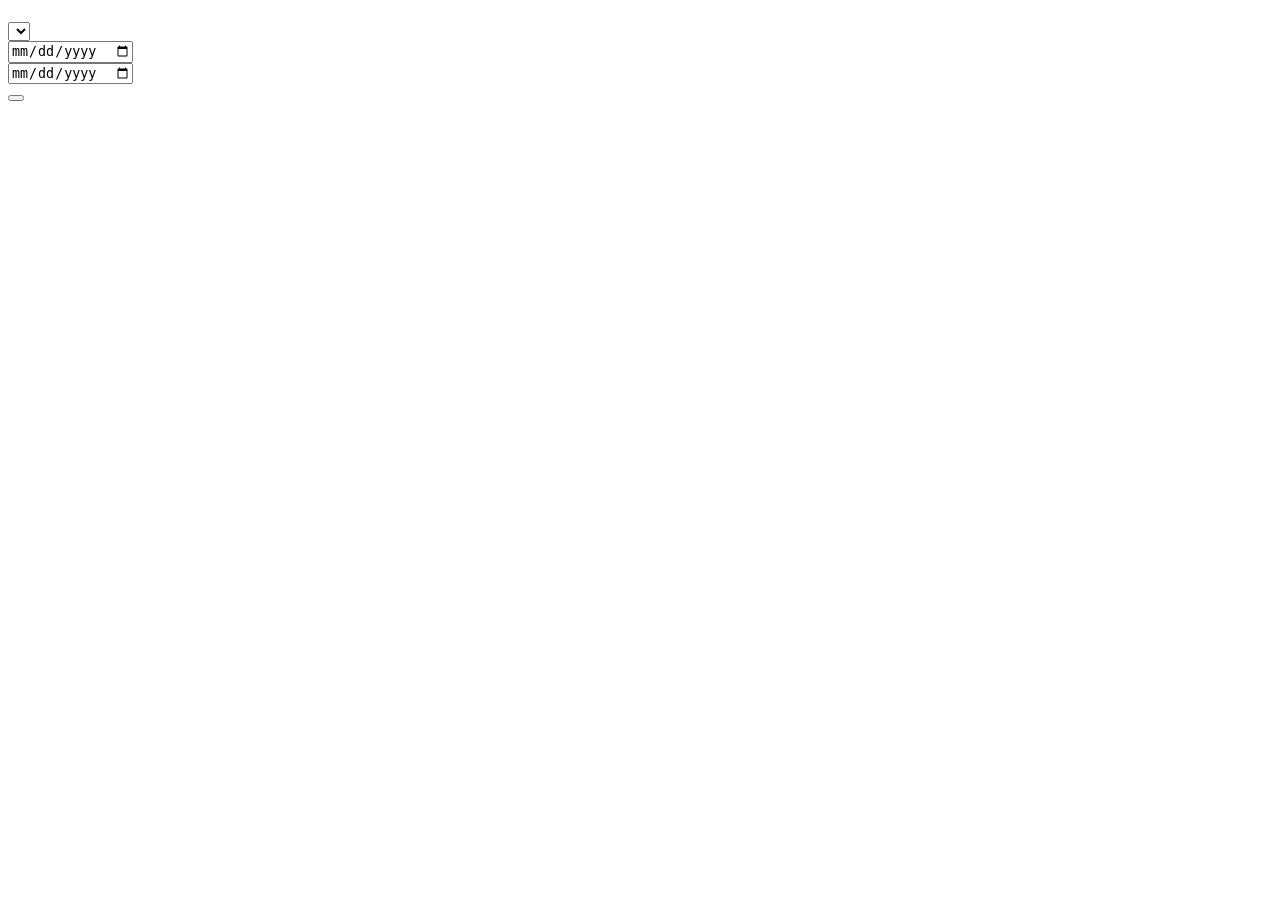
<file: target/classes/templates/home.html>
<!DOCTYPE html>
<html xmlns:th="http://www.thymeleaf.org" xmlns:sec="http://www.thymeleaf.org/extras/spring-security">

	<head th:replace="fragments/base.html :: headerfiles(title='SIW')"></head>

	<body th:replace="fragments/base :: body(~{::main})">
		<main class="container-fluid px-lg-5 bg-light">
			<!-- Barra di ricerca -->
			<section class="container px-lg-5">
				<h5 class="p-2" th:text="${numeroMusei} + ' ' + #{home.conta}"></h5>
				<form class="px-2 pb-1 bg-white shadow-sm border" th:action="@{/ricerca}" method="post" th:object="${ricerca}">
					<div class="row my-1">
						<div class="col-12 col-md-3 my-1">
							<label for="luoghi" class="form-label ms-1" th:text="#{home.luoghi}"></label>
							<select id="luoghi" class="form-select" th:field="*{luogoId}">
								<option th:text="#{home.luoghi.default}" th:value="0" selected></option>
								<option th:each="luogo : ${luoghi}" th:text="${luogo.nome}" th:value="${luogo.id}"></option>
							</select>
						</div>
						<div class="col-6 col-md-3 my-1">
							<label for="dataDa" class="form-label ms-1" th:text="#{home.data.da}"></label>
							<input id="dataDa" class="form-control" type="date" th:field="*{dataDa}">
						</div>
						<div class="col-6 col-md-3 my-1">
							<label for="dataA" class="form-label ms-1" th:text="#{home.data.a}"></label>
							<input id="dataA" class="form-control" type="date" th:field="*{dataA}">
						</div>
						<div class="col-12 col-md-3 my-1 d-grid">
							<button class="btn btn-dark mt-md-custom" type="submit">
								<i class="fa-solid fa-magnifying-glass me-1"></i>
								<span th:text="#{home.cerca}"></span>
							</button>
						</div>
					</div>
				</form>
			</section>
			<!-- Elenco Musei -->
			<section class="container px-lg-5 mt-2">
				<div th:each="museo : ${musei}" class="d-flex flex-wrap align-items-center bg-white mt-1 p-3 shadow-sm border">
					<img class="img-icon" th:src="@{/images/placeholder.jpg}">
					<div class="ms-3">
						<h4 class="mb-3" th:text="${museo.nome}"></h4>
						<div>
							<i class="fa-regular fa-calendar-days"></i>
							<span>
								<span th:text="${museo.data.getDayOfWeek().getDisplayName(stileData, linguaData)} + ', '"></span>
								<span th:text="${#temporals.format(museo.data, 'dd-MM-yyyy')}"></span>
								<span th:text="${#temporals.format(museo.orario, 'HH:mm')}"></span>
							</span>
						</div>
						<div>
							<i class="fa-solid fa-location-dot"></i>
							<span th:text="${museo.luogo.nome + ', ' + museo.luogo.citta}"></span>
						</div>
					</div>
					<div class="mt-2 mx-auto me-md-0 mt-md-0">
						<a class="btn btn-dark" th:href="@{'/musei/' + ${museo.id}}" th:text="#{home.prenota}"></a>
					</div>
				</div>
			</section>
		</main>
	</body>

</html>
</file>
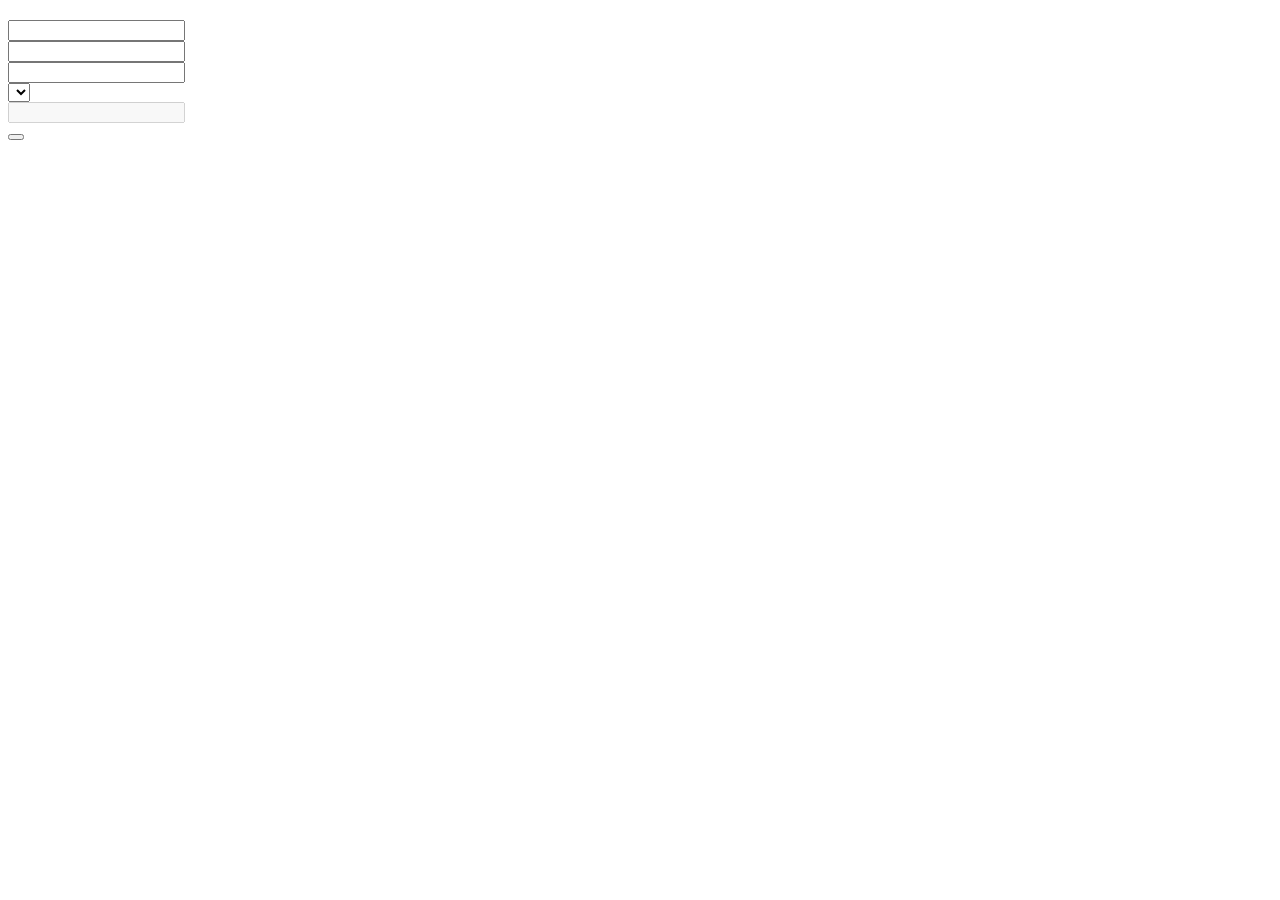
<file: target/classes/templates/admin/bigliettoForm.html>
<!DOCTYPE html>
<html xmlns:th="http://www.thymeleaf.org" xmlns:sec="http://www.thymeleaf.org/extras/spring-security">

    <head th:replace="fragments/base :: headerfiles(#{admin.bigliettoForm.titolo})"></head>

    <body th:replace="fragments/base :: body(~{::main})">

        <main class="container-fluid px-lg-5 py-3 bg-light">
            <!-- Form Biglietto -->
            <section class="container px-lg-5">
                <h1 class="text-center mb-2" th:text="#{admin.bigliettoForm.titolo}"></h1>
                <form th:action="@{'/admin/musei/' + ${museo.id} + '/biglietti'}" method="post" th:object="${biglietto}">
                    <!-- Errori Globali -->
                    <div class="container col-12 col-md-6" th:if="${#fields.hasGlobalErrors()}">
                        <div class="alert alert-danger" role="alert">
                            <div th:each="err : ${#fields.globalErrors()}" th:text="${err}"></div>
                        </div>
                    </div>
                    <!-- Prima riga della Form -->
                    <div class="row mb-2">
                        <!-- Form Nome Biglietto -->
                        <div class="col-12 col-md-4 mb-2 mb-md-0">
                            <div class="form-floating">
                                <input id="nome" type="text" class="form-control" placeholder=" " th:field="*{nome}">
                                <label for="nome" th:text="#{admin.bigliettoForm.label.nome}"></label>
                            </div>
                            <div class="mt-2" th:if="${#fields.hasErrors('nome')}">
                                <div class="alert alert-danger" role="alert" th:errors="*{nome}"></div>
                            </div>
                        </div>
                        <!-- Form Costo Biglietto -->
                        <div class="col-12 col-md-4 mb-2 mb-md-0">
                            <div class="form-floating">
                                <input id="prezzo" type="number" step="0.01" class="form-control" placeholder=" " th:field="*{prezzo}">
                                <label for="prezzo" th:text="#{admin.bigliettoForm.label.prezzo}"></label>
                            </div>
                            <div class="mt-2" th:if="${#fields.hasErrors('prezzo')}">
                                <div class="alert alert-danger" role="alert" th:errors="*{prezzo}"></div>
                            </div>
                        </div>
                        <!-- Form Quantità Biglietto -->
                        <div class="col-12 col-md-4">
                            <div class="form-floating">
                                <input id="quantita" type="number" class="form-control" placeholder=" " th:field="*{quantita}">
                                <label for="quantita" th:text="#{admin.bigliettoForm.label.quantita}"></label>
                            </div>
                            <div class="mt-2" th:if="${#fields.hasErrors('quantita')}">
                                <div class="alert alert-danger" role="alert" th:errors="*{quantita}"></div>
                            </div>
                        </div>
                    </div>
                    <!-- Seconda Riga della Form -->
                    <div class="row mb-2">
                        <!-- Select Tipo di Biglietto -->
                        <div class="col-12 col-md-6 mb-2 mb-md-0">
                            <div class="form-floating">
                                <select id="tipo" class="form-select" th:field="*{tipo}">
                                    <option th:each="tipo : ${tipi}" th:text="${tipo.nome}" th:value="${tipo}"></option>
                                </select>
                                <label for="tipo" th:text="#{admin.bigliettoForm.label.tipo}"></label>
                            </div>
                        </div>
                        <!-- Form Museo (Solo a fini estetici) -->
                        <div class="col-12 col-md-6">
                            <div class="form-floating">
                                <input id="museo" type="text" class="form-control" placeholder=" " th:field="${museo.nome}" disabled>
                                <label for="museo" th:text="#{admin.bigliettoForm.label.museo}"></label>
                            </div>
                        </div>
                    </div>
                    <!-- Conferma -->
                    <div class="container col-12 col-md-5 d-grid">
                        <button class="btn btn-dark" type="submit">
                            <i class="fa-solid fa-floppy-disk"></i>
                            <span th:text="#{admin.museoForm.salva}"></span>
                        </button>
                    </div>
                </form>
            </section>
        </main>

    </body>

</html>
</file>
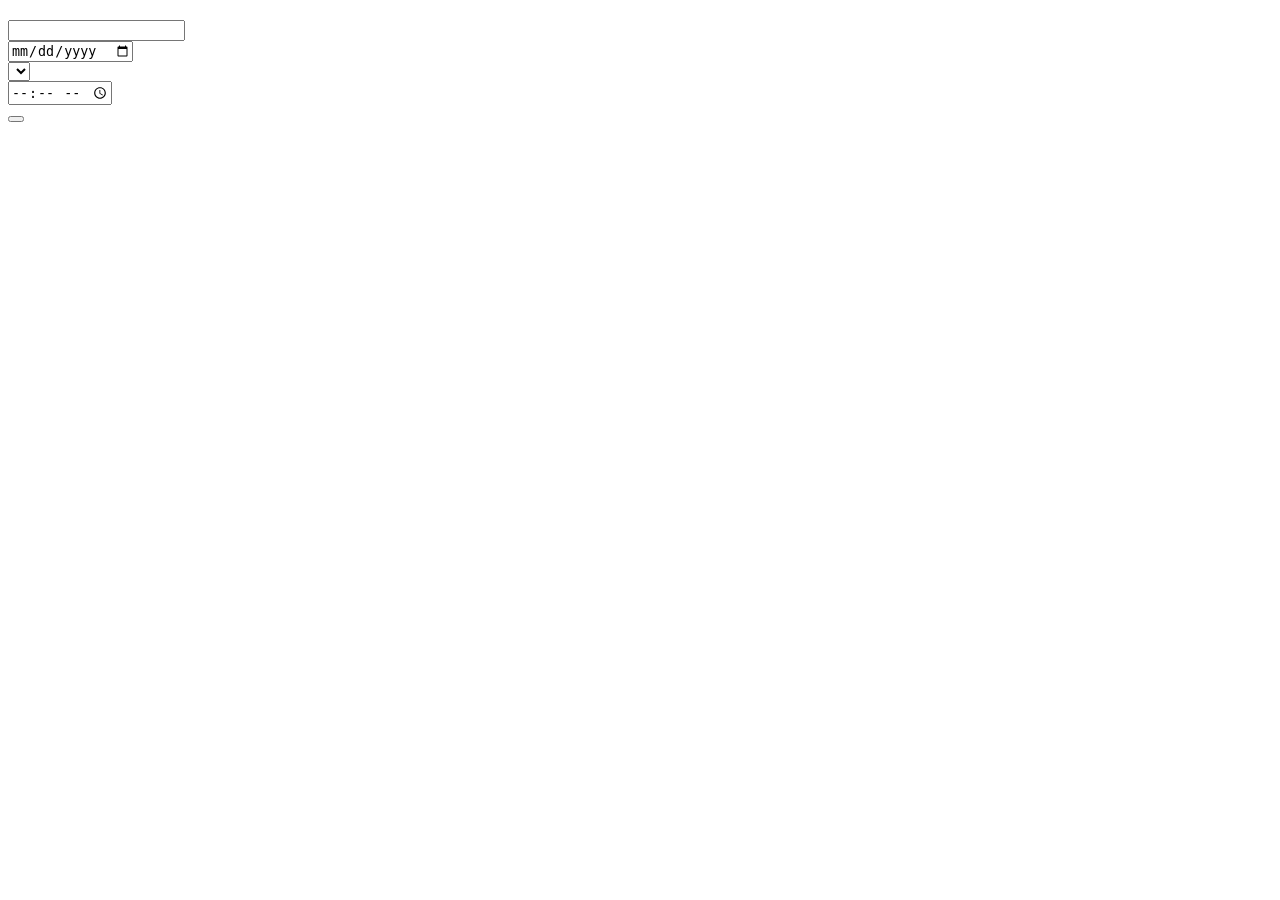
<file: target/classes/templates/admin/museoForm.html>
<!DOCTYPE html>
<html xmlns:th="http://www.thymeleaf.org" xmlns:sec="http://www.thymeleaf.org/extras/spring-security">

    <head th:replace="fragments/base :: headerfiles(#{admin.museoForm.titolo})"></head>

    <body th:replace="fragments/base :: body(~{::main})">

        <main class="container-fluid px-lg-5 py-3 bg-light">
            <!-- Form museo -->
            <section class="container px-lg-5">
                <h1 class="text-center mb-2" th:text="#{admin.museoForm.titolo}"></h1>
                <form th:action="@{/admin/musei/new}" method="post" th:object="${museo}">
                    <!-- Errori Globali -->
                    <div class="container col-12 col-md-6" th:if="${#fields.hasGlobalErrors()}">
                        <div class="alert alert-danger" role="alert">
                            <div th:each="err : ${#fields.globalErrors()}" th:text="${err}"></div>
                        </div>
                    </div>
                    <!-- Form id Museo (per la modifica) -->
                    <div><input type="hidden" th:field="*{id}"/></div>
                    <!-- Prima riga Form -->
                    <div class="row mb-2">
                        <!-- Form Nome Museo -->
                        <div class="col-12 col-md-6 mb-2 mb-md-0">
                            <div class="form-floating">
                                <input id="nome" type="text" class="form-control" placeholder=" " th:field="*{nome}">
                                <label for="nome" th:text="#{admin.museoForm.nome}"></label>
                            </div>
                            <div class="mt-2" th:if="${#fields.hasErrors('nome')}">
                                <div class="alert alert-danger" th:errors="*{nome}"></div>
                            </div>
                        </div>
                        <!-- Form Data Museo -->
                        <div class="col-12 col-md-6">
                            <div class="form-floating">
                                <input id="data" type="date" class="form-control" placeholder=" " th:field="*{data}">
                                <label for="data" th:text="#{admin.museoForm.data}"></label>
                            </div>
                            <div class="mt-2" th:if="${#fields.hasErrors('data')}">
                                <div class="alert alert-danger" th:errors="*{data}"></div>
                            </div>
                        </div>
                    </div>
                    <!-- Seconda Riga Form -->
                    <div class="row mb-2">
                        <!-- Select Luogo di Svolgimento -->
                        <div class="col-12 col-md-6 mb-2 mb-md-0">
                            <div class="form-floating">
                                <select id="luoghi" class="form-select" th:field="*{luogo}">
                                    <option th:each="luogo : ${luoghi}" th:text="${luogo.nome}" th:value="${luogo.id}"></option>
                                </select>
                                <label for="luoghi" th:text="#{admin.museoForm.luoghi}"></label>
                            </div>
                            <div class="mt-2" th:if="${#fields.hasErrors('luogo')}">
                                <div class="alert alert-danger" th:errors="*{luogo}"></div>
                            </div>
                        </div>
                        <!-- Form Orario Museo -->
                        <div class="col-12 col-md-6">
                            <div class="form-floating">
                                <input id="orario" type="time" class="form-control" placeholder=" " th:field="*{orario}">
                                <label for="orario" th:text="#{admin.museoForm.orario}"></label>
                            </div>
                            <div class="mt-2" th:if="${#fields.hasErrors('orario')}">
                                <div class="alert alert-danger" th:errors="*{orario}"></div>
                            </div>
                        </div>
                    </div>
                    <!-- Conferma -->
                    <div class="container col-12 col-md-5 d-grid">
                        <button class="btn btn-dark" type="submit">
                            <i class="fa-solid fa-floppy-disk"></i>
                            <span th:text="#{admin.museoForm.salva}"></span>
                        </button>
                    </div>
                </form>
            </section>
        </main>

    </body>

</html>
</file>
